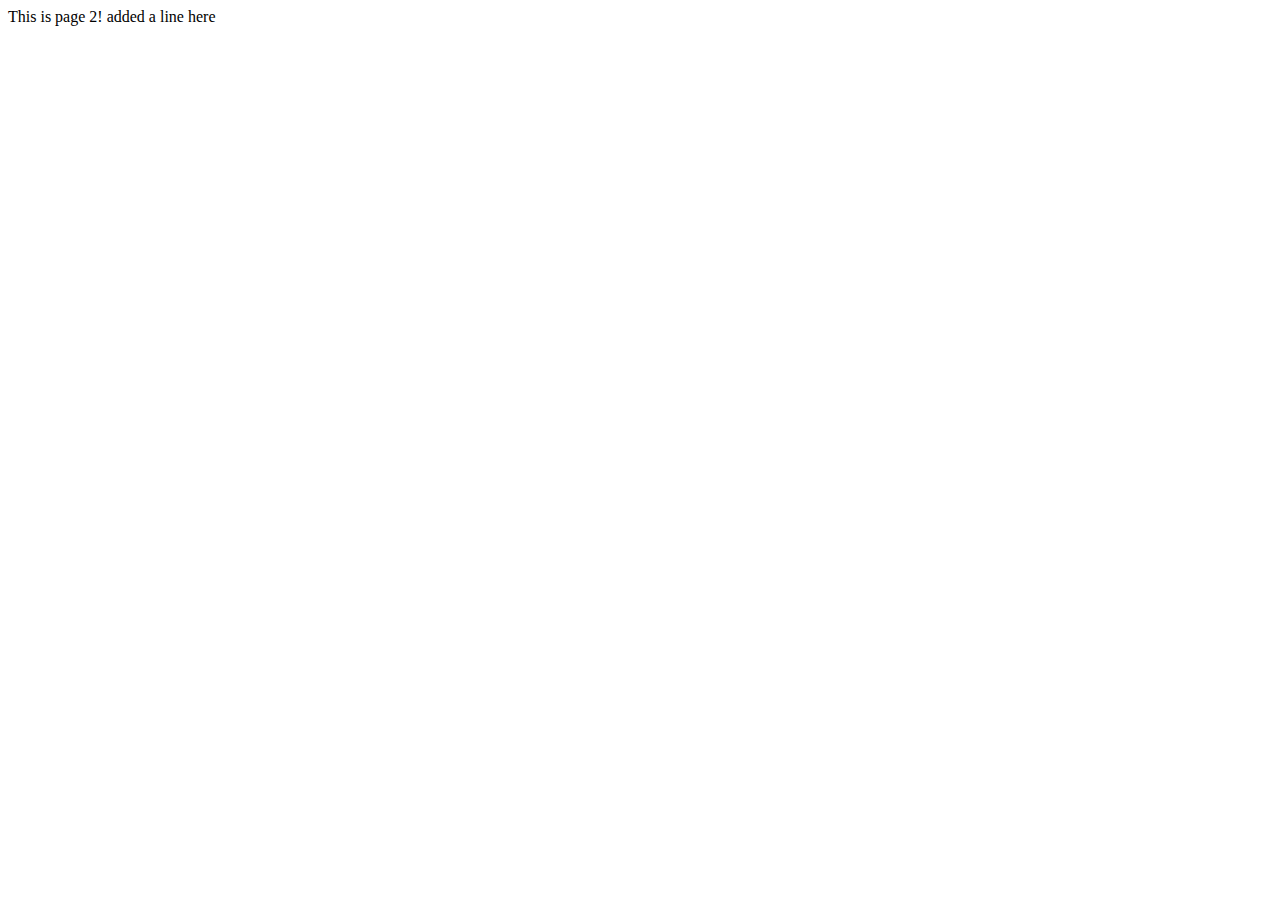
<file: subpages/page2.html>
<!DOCTYPE html>
<html>
  <head>
    <title>Super Awesome Second Page</title>
    <link rel='stylesheet' type='text/css' href='../stylesheets/style.css'></link>

  </head>
  <body>
    This is page 2!
    added a line here
    
  </body>
</html>
</file>
<file: stylesheets/style.css>
nav ul {
  list-style: none;
  padding: 0;
}

nav li {
  display: inline;
  margin: 0 10px;
}

.my-button {
  padding: 10px 12px;
  border: 1px solid aqua;
  color: aqua;
  background-color: blue;
  text-decoration: none;
  display: inline-block;
  border-radius: 5px;
  margin: 0 2px 2px 0;
}

.my-button:hover {
  margin: 2px 0 0 2px;
  color: orange;
  background: orange;
}

input {
  padding: 4px;
  font-size: 1.5em;
  font-family: 'Arial', sans-serif;
  color: blue;
  background-color: orange;
}
</file>
